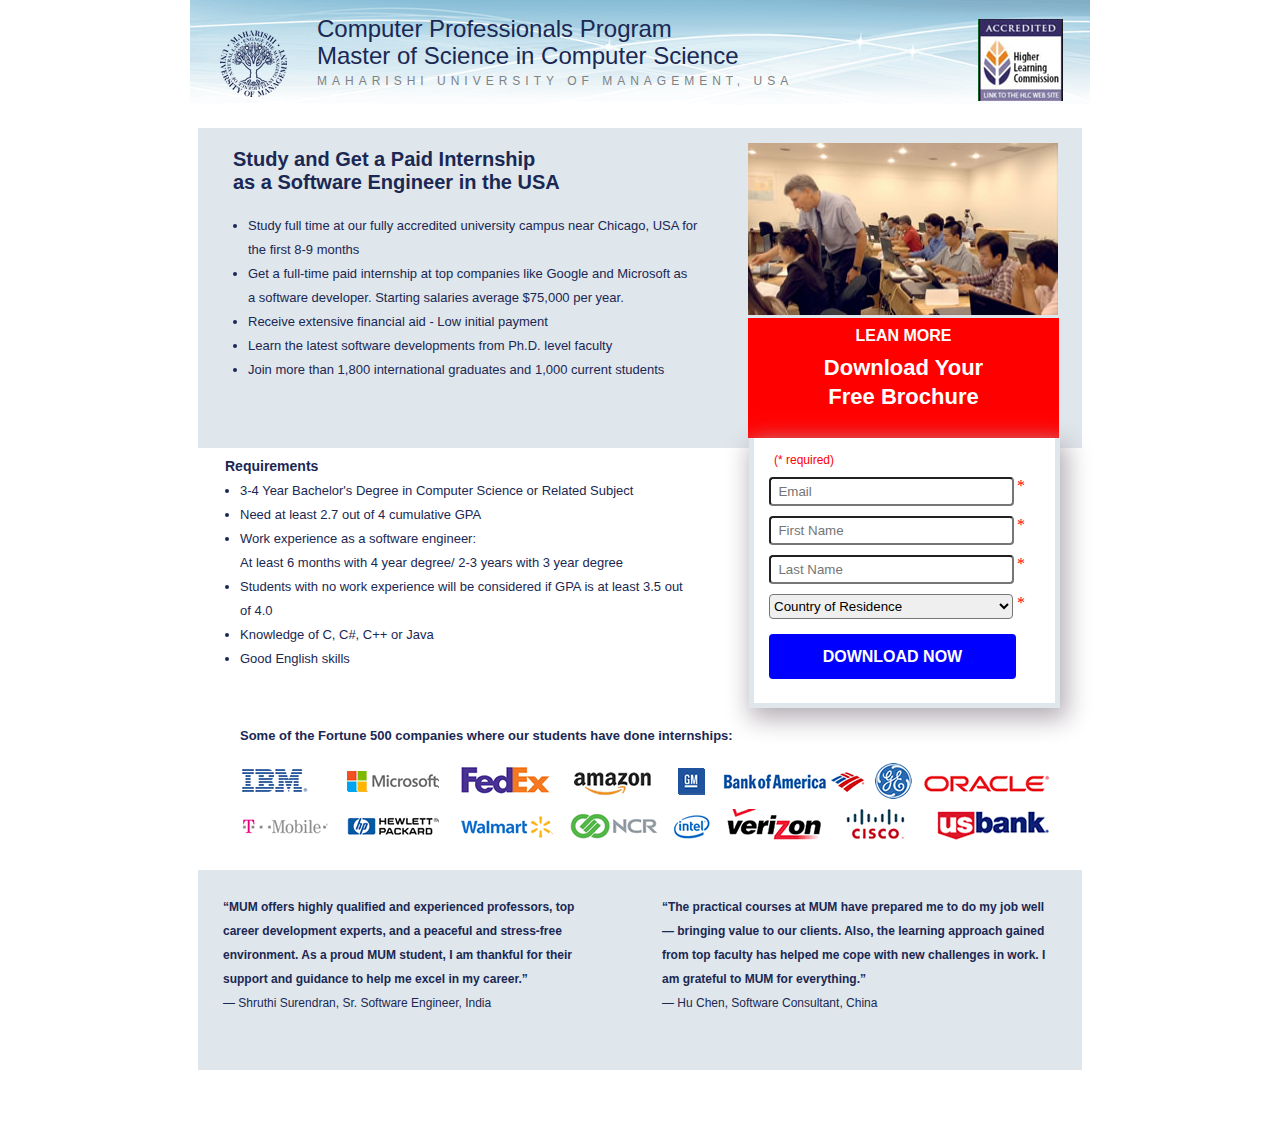
<file: index.html>
<!DOCTYPE html>
<html lang="en">
<meta charset="utf-8">
<link rel="stylesheet" href="style.css">
<head>
	<title>Doc</title>
</head>
<body>

<div class="wrapper">
<div class="header">
<div class="logo">
	<img src="images/logo_blue.png">
</div>
<div class="text">
	<h1>Computer Professionals Program<br> <span>Master of Science in Computer Science</span></h1>
	<h2>Maharishi University of Management, USA</h2>
</div>
<div class="picture">
	<img src="images/higher_learning_commission.jpg">
</div>	
</div><!--header-->

<div class="main">
   <div class="desktop1">
    
    <h3>Study and Get a Paid Internship <br>
	as a Software Engineer in the USA</h3>
	<ul>
	<li>Study full time at our fully accredited university campus near Chicago, USA for the first 8-9 months</li> 
	<li>Get a full-time paid internship at top companies like Google and Microsoft as a software developer. Starting salaries average $75,000 per year.</li> 
	<li>Receive extensive financial aid - Low initial payment</li>
	 <li>Learn the latest software developments from Ph.D. level faculty</li>
	  <li>Join more than 1,800 international graduates and 1,000 current students </li>
	   </ul>
     
	  </div>  
	    
	   <div class="boxright1"> 
	<img src="images/class-photo.jpg">
    </div>
	<div class="boxleft2">
<div class="call"<p>LEAN MORE</p>
	   <p class="call2">Download Your<br>Free Brochure</p>
	   </div>
	   </div> 
	   </div> <!--main-->
	<div class="rightdesk">
	<form>
	<p class="style">(* required)</p>
	<div class="input">
	<input type="text" name="Email" placeholder="  Email">
	</div>
	<div class="input">
	<input type="text" name="First Name" placeholder="  First Name">
	</div>
	<div class="input">
	<input type="" name="Last Name" placeholder="  Last Name">
	</div>
	<form>
<select id="fields_countryofresidence" name="fields_countryofresidence" data-vocsv-required="true" data-vocsv-label="Country of Residence" data-vocsv-datatype="text">
            <option value="">Country of Residence
                </option><option value="Afghanistan" =""="">Afghanistan 
                </option><option value="Åland Islands" =""="">Åland Islands 
                </option><option value="Albania" =""="">Albania 
                </option><option value="Algeria" =""="">Algeria 
                </option><option value="American Samoa" =""="">American Samoa 
                </option><option value="Andorra" =""="">Andorra 
                </option><option value="Angola" =""="">Angola 
                </option><option value="Anguilla" =""="">Anguilla 
                </option><option value="Antarctica" =""="">Antarctica 
                </option><option value="Antigua and Barbuda" =""="">Antigua and Barbuda 
                </option><option value="Argentina" =""="">Argentina 
                </option><option value="Armenia" =""="">Armenia 
                </option><option value="Aruba" =""="">Aruba 
                </option><option value="Australia" =""="">Australia 
                </option><option value="Austria" =""="">Austria 
                </option><option value="Azerbaijan" =""="">Azerbaijan 
                </option><option value="Bahamas" =""="">Bahamas 
                </option><option value="Bahrain" =""="">Bahrain 
                </option><option value="Bangladesh" =""="">Bangladesh 
                </option><option value="Barbados" =""="">Barbados 
                </option><option value="Belarus" =""="">Belarus 
                </option><option value="Belgium" =""="">Belgium 
                </option><option value="Belize" =""="">Belize 
                </option><option value="Benin" =""="">Benin 
                </option><option value="Bermuda" =""="">Bermuda 
                </option><option value="Bhutan" =""="">Bhutan 
                </option><option value="Bolivia" =""="">Bolivia 
                </option><option value="Bosnia and Herzegovina" =""="">Bosnia and Herzegovina 
                </option><option value="Botswana" =""="">Botswana 
                </option><option value="Bouvet Island" =""="">Bouvet Island 
                </option><option value="Brazil" =""="">Brazil 
                </option><option value="British Indian Ocean Territory" =""="">British Indian Ocean Territory 
                </option><option value="Brunei Darussalam" =""="">Brunei Darussalam 
                </option><option value="Bulgaria" =""="">Bulgaria 
                </option><option value="Burkina Faso" =""="">Burkina Faso 
                </option><option value="Burundi" =""="">Burundi 
                </option><option value="Cambodia" =""="">Cambodia 
                </option><option value="Cameroon" =""="">Cameroon 
                </option><option value="Canada" =""="">Canada 
                </option><option value="Cape Verde" =""="">Cape Verde 
                </option><option value="Cayman Islands" =""="">Cayman Islands 
                </option><option value="Central African Republic" =""="">Central African Republic 
                </option><option value="Chad" =""="">Chad 
                </option><option value="Chile" =""="">Chile 
                </option><option value="China" =""="">China 
                </option><option value="Christmas Island" =""="">Christmas Island 
                </option><option value="Cocos (Keeling) Islands" =""="">Cocos (Keeling) Islands 
                </option><option value="Colombia" =""="">Colombia 
                </option><option value="Comoros" =""="">Comoros 
                </option><option value="Congo" =""="">Congo 
                </option><option value="Congo, The Democratic Republic of the" =""="">Congo, The Democratic Republic of the 
                </option><option value="Cook Islands" =""="">Cook Islands 
                </option><option value="Costa Rica" =""="">Costa Rica 
                </option><option value="Cote D'Ivoire" =""="">Cote D'Ivoire 
                </option><option value="Croatia" =""="">Croatia 
                </option><option value="Cuba" =""="">Cuba 
                </option><option value="Cyprus" =""="">Cyprus 
                </option><option value="Czech Republic" =""="">Czech Republic 
                </option><option value="Denmark" =""="">Denmark 
                </option><option value="Djibouti" =""="">Djibouti 
                </option><option value="Dominica" =""="">Dominica 
                </option><option value="Dominican Republic" =""="">Dominican Republic 
                </option><option value="Ecuador" =""="">Ecuador 
                </option><option value="Egypt" =""="">Egypt 
                </option><option value="El Salvador" =""="">El Salvador 
                </option><option value="Equatorial Guinea" =""="">Equatorial Guinea 
                </option><option value="Eritrea" =""="">Eritrea 
                </option><option value="Estonia" =""="">Estonia 
                </option><option value="Ethiopia" =""="">Ethiopia 
                </option><option value="Falkland Islands (Malvinas)" =""="">Falkland Islands (Malvinas) 
                </option><option value="Faroe Islands" =""="">Faroe Islands 
                </option><option value="Fiji" =""="">Fiji 
                </option><option value="Finland" =""="">Finland 
                </option><option value="France" =""="">France 
                </option><option value="French Guiana" =""="">French Guiana 
                </option><option value="French Polynesia" =""="">French Polynesia 
                </option><option value="French Southern Territories" =""="">French Southern Territories 
                </option><option value="Gabon" =""="">Gabon 
                </option><option value="Gambia" =""="">Gambia 
                </option><option value="Georgia" =""="">Georgia 
                </option><option value="Germany" =""="">Germany 
                </option><option value="Ghana" =""="">Ghana 
                </option><option value="Gibraltar" =""="">Gibraltar 
                </option><option value="Greece" =""="">Greece 
                </option><option value="Greenland" =""="">Greenland 
                </option><option value="Grenada" =""="">Grenada 
                </option><option value="Guadeloupe" =""="">Guadeloupe 
                </option><option value="Guam" =""="">Guam 
                </option><option value="Guatemala" =""="">Guatemala 
                </option><option value="Guernsey" =""="">Guernsey 
                </option><option value="Guinea" =""="">Guinea 
                </option><option value="Guinea-Bissau" =""="">Guinea-Bissau 
                </option><option value="Guyana" =""="">Guyana 
                </option><option value="Haiti" =""="">Haiti 
                </option><option value="Heard Island and Mcdonald Islands" =""="">Heard Island and Mcdonald Islands 
                </option><option value="Holy See (Vatican City State)" =""="">Holy See (Vatican City State) 
                </option><option value="Honduras" =""="">Honduras 
                </option><option value="Hong Kong" =""="">Hong Kong 
                </option><option value="Hungary" =""="">Hungary 
                </option><option value="Iceland" =""="">Iceland 
                </option><option value="India" =""="">India 
                </option><option value="Indonesia" =""="">Indonesia 
                </option><option value="Iran, Islamic Republic Of" =""="">Iran, Islamic Republic Of 
                </option><option value="Iraq" =""="">Iraq 
                </option><option value="Ireland" =""="">Ireland 
                </option><option value="Isle of Man" =""="">Isle of Man 
                </option><option value="Israel" =""="">Israel 
                </option><option value="Italy" =""="">Italy 
                </option><option value="Jamaica" =""="">Jamaica 
                </option><option value="Japan" =""="">Japan 
                </option><option value="Jersey" =""="">Jersey 
                </option><option value="Jordan" =""="">Jordan 
                </option><option value="Kazakhstan" =""="">Kazakhstan 
                </option><option value="Kenya" =""="">Kenya 
                </option><option value="Kiribati" =""="">Kiribati 
                </option><option value="Korea, Democratic People's Republic of" =""="">Korea, Democratic People's Republic of 
                </option><option value="Korea, Republic of" =""="">Korea, Republic of 
                </option><option value="Kuwait" =""="">Kuwait 
                </option><option value="Kyrgyzstan" =""="">Kyrgyzstan 
                </option><option value="Lao People's Democratic Republic" =""="">Lao People's Democratic Republic 
                </option><option value="Latvia" =""="">Latvia 
                </option><option value="Lebanon" =""="">Lebanon 
                </option><option value="Lesotho" =""="">Lesotho 
                </option><option value="Liberia" =""="">Liberia 
                </option><option value="Libyan Arab Jamahiriya" =""="">Libyan Arab Jamahiriya 
                </option><option value="Liechtenstein" =""="">Liechtenstein 
                </option><option value="Lithuania" =""="">Lithuania 
                </option><option value="Luxembourg" =""="">Luxembourg 
                </option><option value="Macao" =""="">Macao 
                </option><option value="Macedonia, The Former Yugoslav Republic of" =""="">Macedonia, The Former Yugoslav Republic of 
                </option><option value="Madagascar" =""="">Madagascar 
                </option><option value="Malawi" =""="">Malawi 
                </option><option value="Malaysia" =""="">Malaysia 
                </option><option value="Maldives" =""="">Maldives 
                </option><option value="Mali" =""="">Mali 
                </option><option value="Malta" =""="">Malta 
                </option><option value="Marshall Islands" =""="">Marshall Islands 
                </option><option value="Martinique" =""="">Martinique 
                </option><option value="Mauritania" =""="">Mauritania 
                </option><option value="Mauritius" =""="">Mauritius 
                </option><option value="Mayotte" =""="">Mayotte 
                </option><option value="Mexico" =""="">Mexico 
                </option><option value="Micronesia, Federated States of" =""="">Micronesia, Federated States of 
                </option><option value="Moldova, Republic of" =""="">Moldova, Republic of 
                </option><option value="Monaco" =""="">Monaco 
                </option><option value="Mongolia" =""="">Mongolia 
                </option><option value="Montserrat" =""="">Montserrat 
                </option><option value="Morocco" =""="">Morocco 
                </option><option value="Mozambique" =""="">Mozambique 
                </option><option value="Myanmar" =""="">Myanmar 
                </option><option value="Namibia" =""="">Namibia 
                </option><option value="Nauru" =""="">Nauru 
                </option><option value="Nepal" =""="">Nepal 
                </option><option value="Netherlands" =""="">Netherlands 
                </option><option value="Netherlands Antilles" =""="">Netherlands Antilles 
                </option><option value="New Caledonia" =""="">New Caledonia 
                </option><option value="New Zealand" =""="">New Zealand 
                </option><option value="Nicaragua" =""="">Nicaragua 
                </option><option value="Niger" =""="">Niger 
                </option><option value="Nigeria" =""="">Nigeria 
                </option><option value="Niue" =""="">Niue 
                </option><option value="Norfolk Island" =""="">Norfolk Island 
                </option><option value="Northern Mariana Islands" =""="">Northern Mariana Islands 
                </option><option value="Norway" =""="">Norway 
                </option><option value="Oman" =""="">Oman 
                </option><option value="Pakistan" =""="">Pakistan 
                </option><option value="Palau" =""="">Palau 
                </option><option value="Palestinian Territory, Occupied" =""="">Palestinian Territory, Occupied 
                </option><option value="Panama" =""="">Panama 
                </option><option value="Papua New Guinea" =""="">Papua New Guinea 
                </option><option value="Paraguay" =""="">Paraguay 
                </option><option value="Peru" =""="">Peru 
                </option><option value="Philippines" =""="">Philippines 
                </option><option value="Pitcairn" =""="">Pitcairn 
                </option><option value="Poland" =""="">Poland 
                </option><option value="Portugal" =""="">Portugal 
                </option><option value="Puerto Rico" =""="">Puerto Rico 
                </option><option value="Qatar" =""="">Qatar 
                </option><option value="Reunion" =""="">Reunion 
                </option><option value="Romania" =""="">Romania 
                </option><option value="Russian Federation" =""="">Russian Federation 
                </option><option value="Rwanda" =""="">Rwanda 
                </option><option value="Saint Helena" =""="">Saint Helena 
                </option><option value="Saint Kitts and Nevis" =""="">Saint Kitts and Nevis 
                </option><option value="Saint Lucia" =""="">Saint Lucia 
                </option><option value="Saint Pierre and Miquelon" =""="">Saint Pierre and Miquelon 
                </option><option value="Saint Vincent and the Grenadines" =""="">Saint Vincent and the Grenadines 
                </option><option value="Samoa" =""="">Samoa 
                </option><option value="San Marino" =""="">San Marino 
                </option><option value="Sao Tome and Principe" =""="">Sao Tome and Principe 
                </option><option value="Saudi Arabia" =""="">Saudi Arabia 
                </option><option value="Senegal" =""="">Senegal 
                </option><option value="Serbia and Montenegro" =""="">Serbia and Montenegro 
                </option><option value="Seychelles" =""="">Seychelles 
                </option><option value="Sierra Leone" =""="">Sierra Leone 
                </option><option value="Singapore" =""="">Singapore 
                </option><option value="Slovakia" =""="">Slovakia 
                </option><option value="Slovenia" =""="">Slovenia 
                </option><option value="Solomon Islands" =""="">Solomon Islands 
                </option><option value="Somalia" =""="">Somalia 
                </option><option value="South Africa" =""="">South Africa 
                </option><option value="South Georgia and the South Sandwich Islands" =""="">South Georgia and the South Sandwich Islands 
                </option><option value="Spain" =""="">Spain 
                </option><option value="Sri Lanka" =""="">Sri Lanka 
                </option><option value="Sudan" =""="">Sudan 
                </option><option value="Suriname" =""="">Suriname 
                </option><option value="Svalbard and Jan Mayen" =""="">Svalbard and Jan Mayen 
                </option><option value="Swaziland" =""="">Swaziland 
                </option><option value="Sweden" =""="">Sweden 
                </option><option value="Switzerland" =""="">Switzerland 
                </option><option value="Syrian Arab Republic" =""="">Syrian Arab Republic 
                </option><option value="Taiwan, Province of China" =""="">Taiwan, Province of China 
                </option><option value="Tajikistan" =""="">Tajikistan 
                </option><option value="Tanzania, United Republic of" =""="">Tanzania, United Republic of 
                </option><option value="Thailand" =""="">Thailand 
                </option><option value="Timor-Leste" =""="">Timor-Leste 
                </option><option value="Togo" =""="">Togo 
                </option><option value="Tokelau" =""="">Tokelau 
                </option><option value="Tonga" =""="">Tonga 
                </option><option value="Trinidad and Tobago" =""="">Trinidad and Tobago 
                </option><option value="Turkey" =""="">Turkey 
                </option><option value="Turkmenistan" =""="">Turkmenistan 
                </option><option value="Turks and Caicos Islands" =""="">Turks and Caicos Islands 
                </option><option value="Tuvalu" =""="">Tuvalu 
                </option><option value="Uganda" =""="">Uganda 
                </option><option value="Ukraine" =""="">Ukraine 
                </option><option value="United Arab Emirates" =""="">United Arab Emirates 
                </option><option value="United Kingdom" =""="">United Kingdom 
                </option><option value="United States" =""="">United States 
                </option><option value="United States Minor Outlying Islands" =""="">United States Minor Outlying Islands 
                </option><option value="Uruguay" =""="">Uruguay 
                </option><option value="Uzbekistan" =""="">Uzbekistan 
                </option><option value="Vanuatu" =""="">Vanuatu 
                </option><option value="Venezuela" =""="">Venezuela 
                </option><option value="Viet Nam" =""="">Viet Nam 
                </option><option value="Virgin Islands, British" =""="">Virgin Islands, British 
                </option><option value="Virgin Islands, U.S." =""="">Virgin Islands, U.S. 
                </option><option value="Wallis and Futuna" =""="">Wallis and Futuna 
                </option><option value="Western Sahara" =""="">Western Sahara 
                </option><option value="Yemen" =""="">Yemen 
                </option><option value="Zambia" =""="">Zambia 
                </option><option value="Zimbabwe" =""="">Zimbabwe 
        </option></select>
	
	</form>

<input class="button" type="submit" value="DOWNLOAD NOW"> 
	
	</div> 
	
<div class="desktop2">
	<h5>Requirements</h5>
	<ul> 
	<li>3-4 Year Bachelor's Degree in Computer Science or Related Subject</li>
   <li>Need at least 2.7 out of 4 cumulative GPA</li> 
   <li>Work experience as a software engineer: <br> At least 6 months with 4 year degree/ 2-3 years with 3 year degree</li>
    <li>Students with no work experience will be considered if GPA is at least 3.5 out of 4.0</li> 
    <li>Knowledge of C, C#, C++ or Java</li>
     <li>Good English skills</li>

      </ul>
</div> 
 <div class="companies">
<h>Some of the Fortune 500 companies where our students have done internships:</h4>
	<img src="images/company-logos.png">
    	
	</div>
	
<footer>
<div class="sidebar1">
	<p><strong>“MUM offers highly qualified and experienced professors, top career development experts, and a peaceful and stress-free environment. As a proud MUM student, I am thankful for their support and guidance to help me excel in my career.”</strong>
	<br>— Shruthi Surendran, Sr. Software Engineer, India </p>
	</div>

<div class="sidebar1">
<p><strong>“The practical courses at MUM have prepared me to do my job well — bringing value to our clients. Also, the learning approach gained from top faculty has helped me cope with new challenges in work. I am grateful to MUM for everything.” </strong>
<br> — Hu Chen, Software Consultant, China </p>	
</div>
</footer>
</div>

</div> <!--wrapper -->
<div class="one">
<a href="copyright.html">COPYRIGHT AND SERVICE MARK NOTICE</a></div>
<div class="one">
<a href="site-map.html">Site Map</a></div>

</body>
</html>
</file>
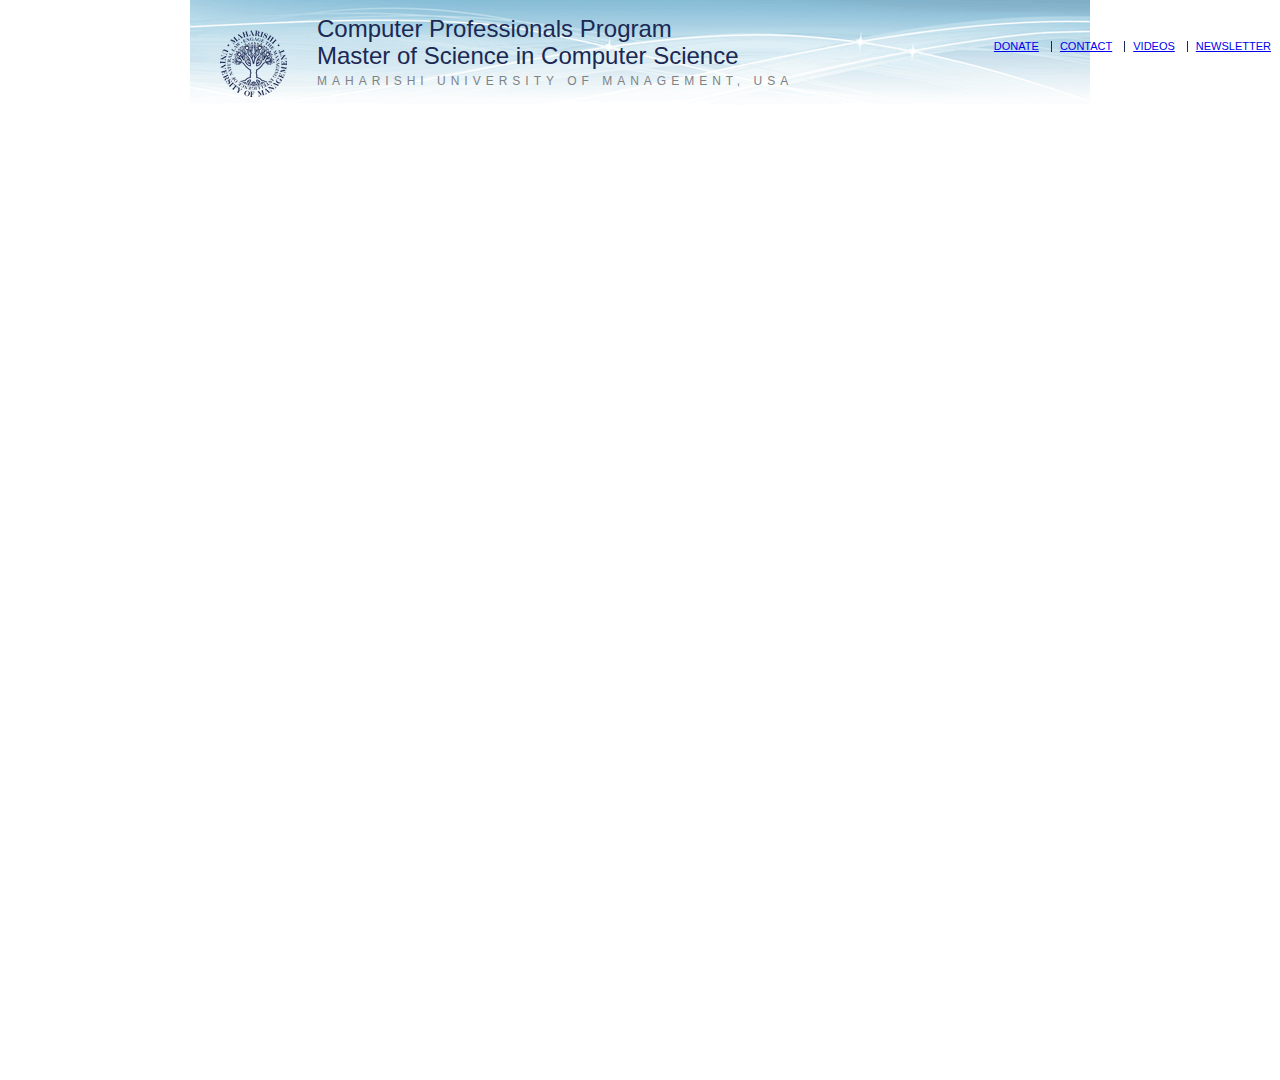
<file: copyright.html>
<!DOCTYPE html>
<html lang="en">
<meta charset="utf-8">
<link rel="stylesheet" href="site-map.css">
<head>
	<title>Doc</title>
</head>
<body>

<div class="wrapper">
<div class="header">
<div class="logo">
	<img src="images/logo_blue.png">
</div>
<div class="text">
	<h1>Computer Professionals Program<br> <span>Master of Science in Computer Science</span></h1>
	<h2>Maharishi University of Management, USA</h2>
</div>

</div> <!--header -->
<div class="uppernav">
<ul id="menulist_root_uppernav" class="mainlevel_uppernav">
<li id="menuitem_1_uppernav">
<a href="/donate.html" class="mainlevel_uppernav" id="menulink_1_uppernav">Donate</a></li>
<li id="menuitem_2_uppernav">
<a href="/contact.html" class="mainlevel_uppernav" id="menulink_2_uppernav">Contact</a></li>
<li id="menuitem_3_uppernav">
<a href="/videos.html" class="mainlevel_uppernav" id="menulink_3_uppernav">Videos</a></li>
<li id="menuitem_4_uppernav">
<a href="/newsletter.html" class="mainlevel_uppernav" id="menulink_4_uppernav">Newsletter</a></li>
</ul>
</div>	

<div class="search">
<form action="/site-map.html" method="post" class="form-inline">
</file>
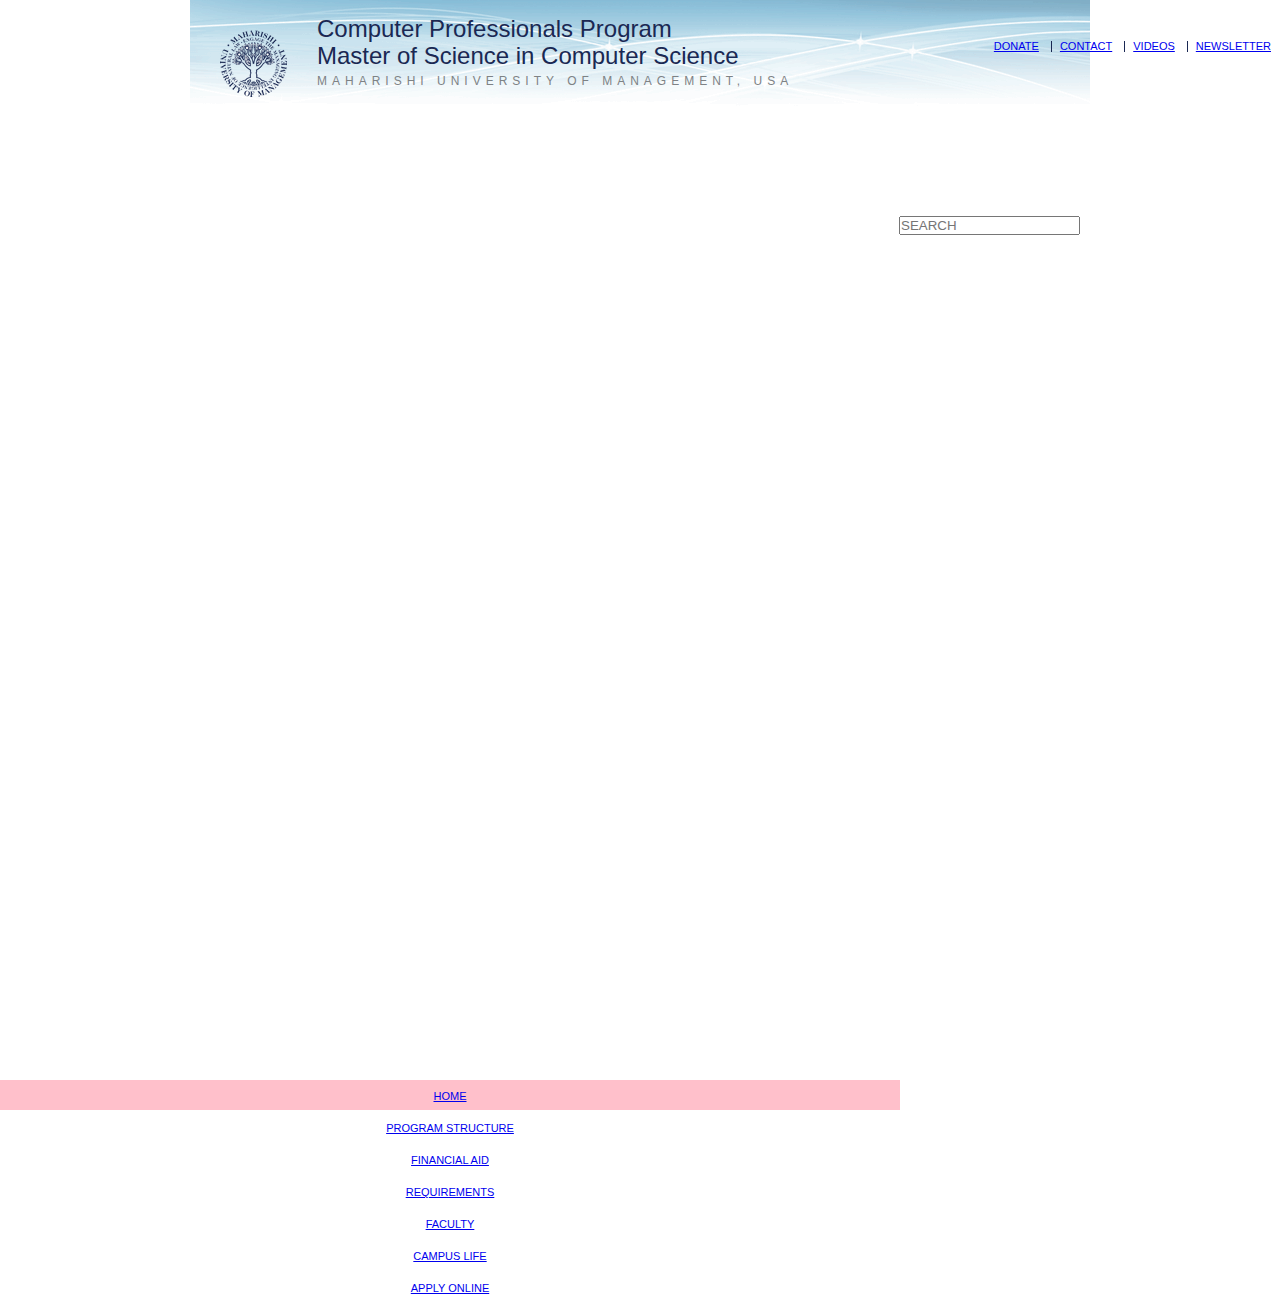
<file: site-map.html>
<!DOCTYPE html>
<html lang="en">
<meta charset="utf-8">
<link rel="stylesheet" href="site-map.css">
<head>
	<title>Doc</title>
</head>
<body>

<div class="wrapper">
<div class="header">
<div class="logo">
	<img src="images/logo_blue.png">
</div>
<div class="text">
	<h1>Computer Professionals Program<br> <span>Master of Science in Computer Science</span></h1>
	<h2>Maharishi University of Management, USA</h2>
</div>

</div> <!--header -->
<div class="uppernav">
<ul id="menulist_root_uppernav" class="mainlevel_uppernav">
<li id="menuitem_1_uppernav">
<a href="/donate.html" class="mainlevel_uppernav" id="menulink_1_uppernav">Donate</a></li>
<li id="menuitem_2_uppernav">
<a href="/contact.html" class="mainlevel_uppernav" id="menulink_2_uppernav">Contact</a></li>
<li id="menuitem_3_uppernav">
<a href="/videos.html" class="mainlevel_uppernav" id="menulink_3_uppernav">Videos</a></li>
<li id="menuitem_4_uppernav">
<a href="/newsletter.html" class="mainlevel_uppernav" id="menulink_4_uppernav">Newsletter</a></li>
</ul>
</div>	

<div class="search">
<form action="/site-map.html" method="post" class="form-inline">
 <!--<label for="mod-search-searchword" class="element-invisible">Search ...</label> -->
 <input name="searchword" id="mod-search-searchword" maxlength="200" class="inputbox search-query" type="text" size="20" placeholder="SEARCH"> 
 <input type="hidden" name="task" value="search">
  <input type="hidden" name="option" value="com_search"> <input type="hidden" name="Itemid" value="156">
   </form>
   </div>
   </div>
   <div class="topnav">
   
   <ul>
   <li><a href="/" class="mainlevel" id="menulink_1">Home</a></li>
   <li><a href="/program-structure/overview.html" class="mainlevel" id="menulink_2">Program Structure</a></li>
   <li><a href="/financial-aid/overview.html" class="mainlevel" id="menulink_3">Financial Aid</a></li>
   <li><a href="/requirements/program-requirements.html" class="mainlevel" id="menulink_4">Requirements</a></li>
   <li><a href="/faculty/overview.html" class="mainlevel" id="menulink_5">Faculty</a></li>
   <li><a href="/campus-life/hear-from-students.html" class="mainlevel" id="menulink_6">Campus Life</a>
   </li>
   <li><a href="/apply-online/apply.html" class="mainlevel" id="menulink_7">Apply Online</a></li>
   </ul>
   
   </div>

   

   


</div>





</div>	<!--wrapper -->






</body>
</html>
</file>
<file: style.css>
*{
	margin: 0;
	padding: 0;
		
}
body {
	background: url(http://mscs.mum.edu/images/background.jpg);
}
.wrapper{
  width: 900px;
  height: 1080px;
  background: white;
  margin: 0 auto;
   
}
.header {
	background: url(images/masthead.png) no-repeat;
 	margin: 0 auto;
 	height: 138px;
  width: 900px;
  
}

   .logo img {
	 margin: 30px;
   float: left;
}

.text h1 {
	
    font: normal 24px/27px MyriadProSemi bold, sans-serif;
    color: #1a2853;
    float: left;
    margin-top: 15px;
  
  }

.text h2 {
    font: normal 12px MyriadProSemibold, sans-serif;
    color: #7e8285;
    float: left;
    line-height: 2;
    text-transform: uppercase;
    letter-spacing: 5px;
    
   
    }
   .picture img {

    	float: left;
      margin-left: 185px;
      margin-top: -50px;
     
        }
    .main {
    	width: 884px;
    	height: 320px;
    	background: #DFE6EC;
      margin: 0 auto;
      /*display: block;*/
      margin-top: -10px;
      
       }
    .desktop1 {
      width: 450px;
      height: 300px;
    }

      h3 {
      font: bold 20px Verdana,sans-serif;
      color: #1a2853;
     
      margin-left: 35px;
      padding-top: 20px;
      padding-bottom: 20px;
    }

    ul {
    width: 450px;	
    font: 13px/20px Verdana,Arial,Helvetica,sans-serif;
    color: #1a2853;
    margin-left: 50px;
    line-height: 24px;
    }
   
 
.boxright1 img {
    width: 310px;
    height: 172px;
    float: left;
    margin-top: -285px;
    margin-left: 550px;
    margin-bottom: 0;
    
  }
  .boxleft2 {
  	width: 311px; 
  	height: 120px;
  	background: red;
  	float: left;
    margin-top: -110px;
  	margin-left: 550px;
    text-align: center;
      }
  .call, .call2 { 
  	
  	color: white;
  	font-family: Verdana, Arial, Helvetica;
  	font-size: 16px;
  	font-weight: bold;
  	line-height: 1;
  	margin: 10px;
  	
  }
  .call2 {
     line-height: 1.3;
     font-size: 22px;
  }
  .desktop2  {
  	
    width: 884px;
    background: white;
    font: bold normal 20px Verdana,sans-serif;
    color: #1a2853;

  }
  h5{
    width: 450px;
   	font: bold 14px Verdana,sans-serif;
    color: #1a2853;
    margin: 5px;
    padding-top: 5px;
    margin-left: 35px;
    

  }
  
  .desktop2 ul {
    width: 450px;	
    font: 13px Verdana,Arial,Helvetica,sans-serif;
    color: #1a2853;
    line-height: 24px;
      
    }
   

  
.companies, h4{
    width: 884px;
    padding: 20px;
    margin-left: 30px;
    font-family: Verdana,Arial,Helvetica,sans-serif;
    font-weight: bold;
    font-size: 13px;
    color: #1a2853;
    float: left;
   }
.companies img
     {
     padding-top: 20px;
      margin: 0 auto;
      float: left;
     
    }

.rightdesk {
  width: 301px;
	 height: 265px;
	 background: white;
   float: right;
   margin-top: -10px;
   margin-right: 30px;
	 border-left: 5px solid #DFE6EC;
   border-bottom: 5px solid #DFE6EC;
   border-right: 5px solid #DFE6EC;
   box-shadow: 4px 8px 23px 3px rgba(181,174,181,1);
   
    }

    .style  {
    	color: red;
    	margin-left: 20px;
    	margin-top: 10px;
    	margin-bottom: 5px;

     }
     .input {
     	margin-bottom: 10px;
     }
     .input::after {
     	content: "*";
     	color: red;
     	display: block;
     	float: right;
     	margin-right: 30px;
     	

 	     }

    
    input, select {
    	height: 25px;
    	width: 80%;
    	margin-left: 15px;
    	border-radius: 4px;
    	

    }
    select{
    	margin-bottom: 10px;
    	width: 81%;
    }

   form::after {
        content: "*";
     	color: red;
     	display: block;
     	float: right;
     	margin-right: 30px;
     }	
   

    .button {
    	height: 45px;
    	width: 82%;
    	color: white;
    	font: bold 16px Verdana,Arial,Helvetica,sans-serif; 
       	background: blue;
       	margin-top: 5px;
       	border-radius: 4px;
       	border: none;

    }
       
    footer {
    	width: 884px;
    	height: 200px;
    	background: #DFE6EC;
      float: left;
      margin: 0 auto;
      margin-left: 8px;
    	

    	}

    .sidebar1 
    {
    width: 44%; 
    height: 200px;
    font: 20px Verdana, sans-serif;
    float: left;
    margin: 25px;
    }

p
     {
     color: #1a2853;
     font: 20px Verdana, sans-serif;
     font-size: 12px ;
     line-height: 24px;
    
   }
   .one a {
   	width: 100%;
   	font: 11px Verdana,Arial,Helvetica,sans-serif;
    color: white;
    float: left;
    margin: 10px;
    
    text-align: center;
   
   }
   a {
   	 text-decoration: none;
   }
   a:hover {
    text-decoration: underline;
   }
</file>
<file: site-map.css>
* {
	margin: 0;
	padding: 0;
}
body {
	background: url(http://mscs.mum.edu/images/background.jpg);

}
.wrapper{
  width: 900px;
  height: 1080px;
  background: white;
  margin: 0 auto;
   
}
.header {
    background: url(images/masthead.png) no-repeat;
    margin: 0 auto;
    height: 138px;
  width: 900px;
  
}

 .logo img {
     margin: 30px;
   float: left;
}

.text h1 {
    
    font: normal 24px/27px MyriadProSemi bold, sans-serif;
    color: #1a2853;
    float: left;
    margin-top: 15px;
  
  }

.text h2 {
    font: normal 12px MyriadProSemibold, sans-serif;
    color: #7e8285;
    float: left;
    line-height: 2;
    text-transform: uppercase;
    letter-spacing: 5px;
    
   
    }
   .picture img {

     \float: left;
      margin-left: 185px;
      margin-top: -50px;
     
        }
    .wrapper .uppernav ul {
    position: absolute;
    top: 36px;
    list-style: none;
    margin: 0px;
    padding: 0px 0px 0px;
    right: 9px;
}

.wrapper .uppernav ul li {
    display: inline-block;
    font: 11px/11px Verdana,Arial,Helvetica,sans-serif;
    text-transform: uppercase;
}
.wrapper .uppernav ul li+li {
    font: 11px/11px Verdana,Arial,Helvetica,sans-serif;
    border-left: 1px solid #1a2853;
    padding-left: 8px;
    margin-left: 8px;
}

form {
    display: block;
    margin-top: 0em;

}
.search {
	float: right;
	margin-top: 78px;
	margin-right: 10px;
   
}


.topnav ul  {
    color: black;
    font: 11px/32px Verdana,Arial,Helvetica,sans-serif;
    text-decoration: none;
    text-transform: uppercase;
    text-align: center;
    display: inline-block;
    width: 900px;
    height: 30px;
    background: pink;
   


    
}
</file>
